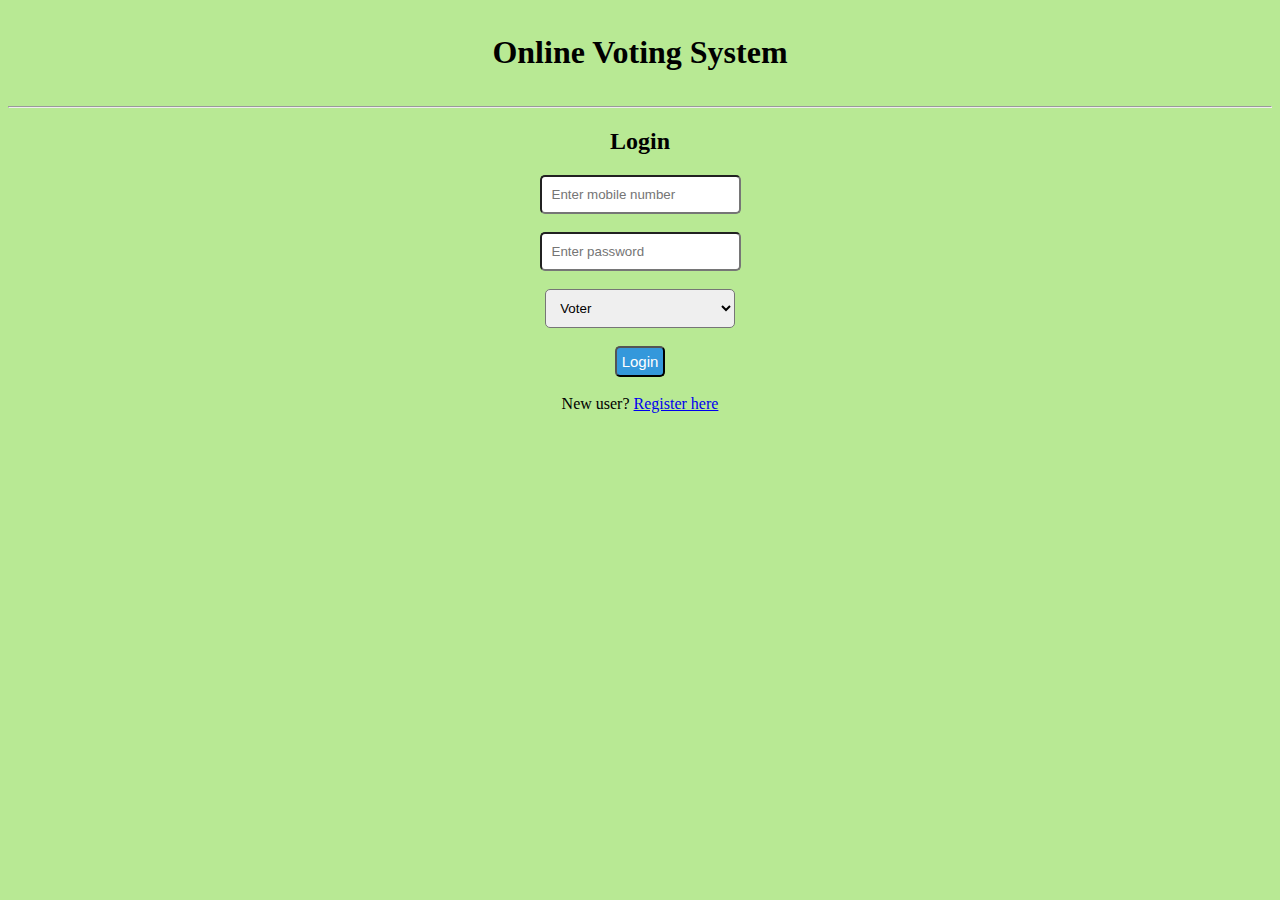
<file: index.html>
<html>
<head>
<title> Online Voting System </title>
<link rel="stylesheet" href="stylesheet.css">
</head>
<body>
<center>
<div id="headerSection">
    <h1> Online Voting System </h1>
   
</div>
<hr>

<div id="bodySection">

    <form action="api/login.php"method="post">
    <h2> Login </h2>
    <input type="number" name="mobile" placeholder="Enter mobile number"> <br><br>
    <input type="password" name="password" placeholder="Enter password"> <br><br>
    <select id="dropbox" name="role">
    <option value="1">Voter</option>
	<option value="2">Group</option>
    </select><br><br>
    <button id="loginbtn"type="submit">Login</button><br><br>
	New user? <a href="register.html">Register here</a>
</form>	
</div>
</center>
</body> 
</html>
</file>
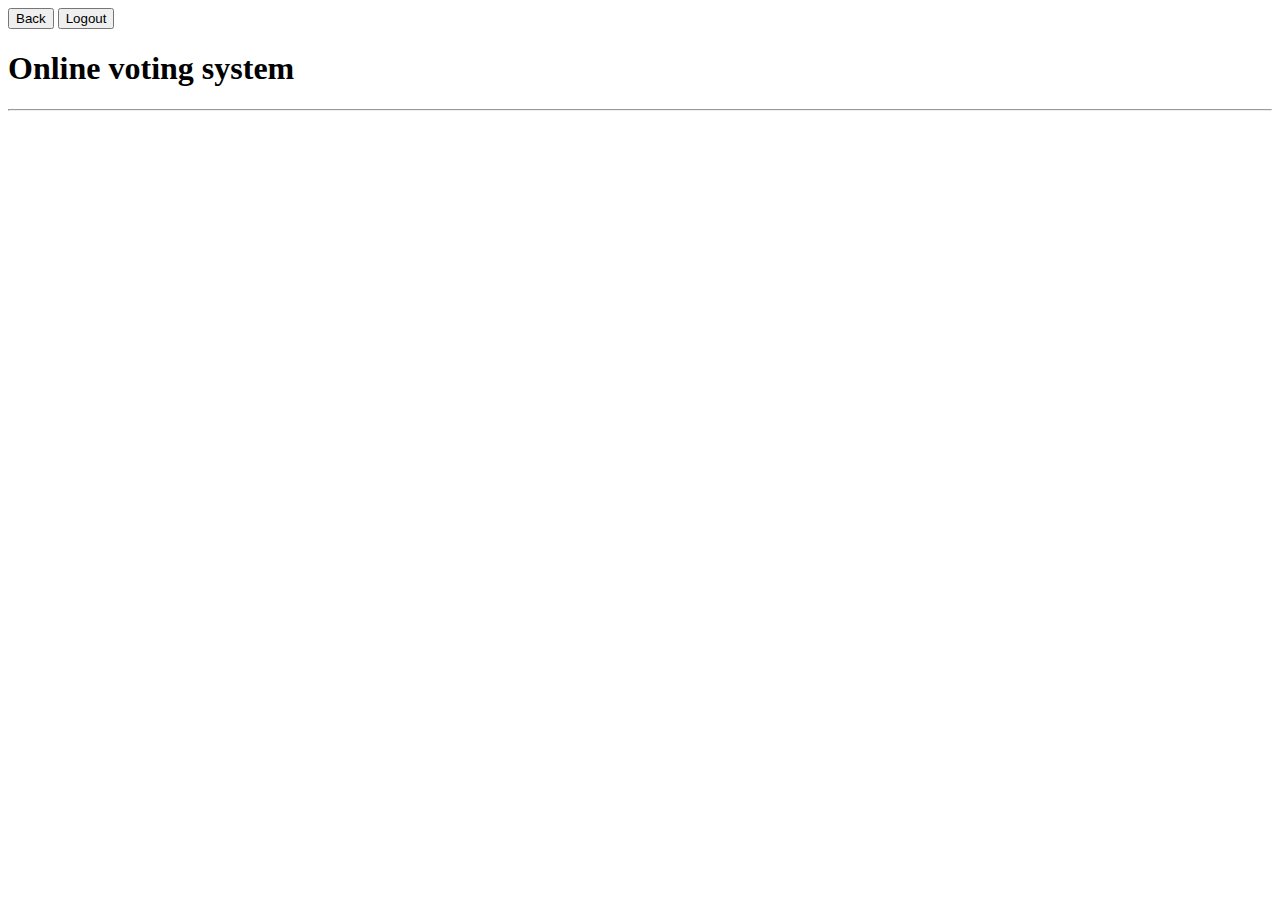
<file: dashboard.html>
<html>
<head>
<title>Online voting system </title>
</head>
<body>
   <button>Back</button>
   <button>Logout</button> 
   <h1> Online voting system</h1>
   <hr>
   <div id="prifile"></div>
   <div id="Group"></div>
</body>
</html>
</file>
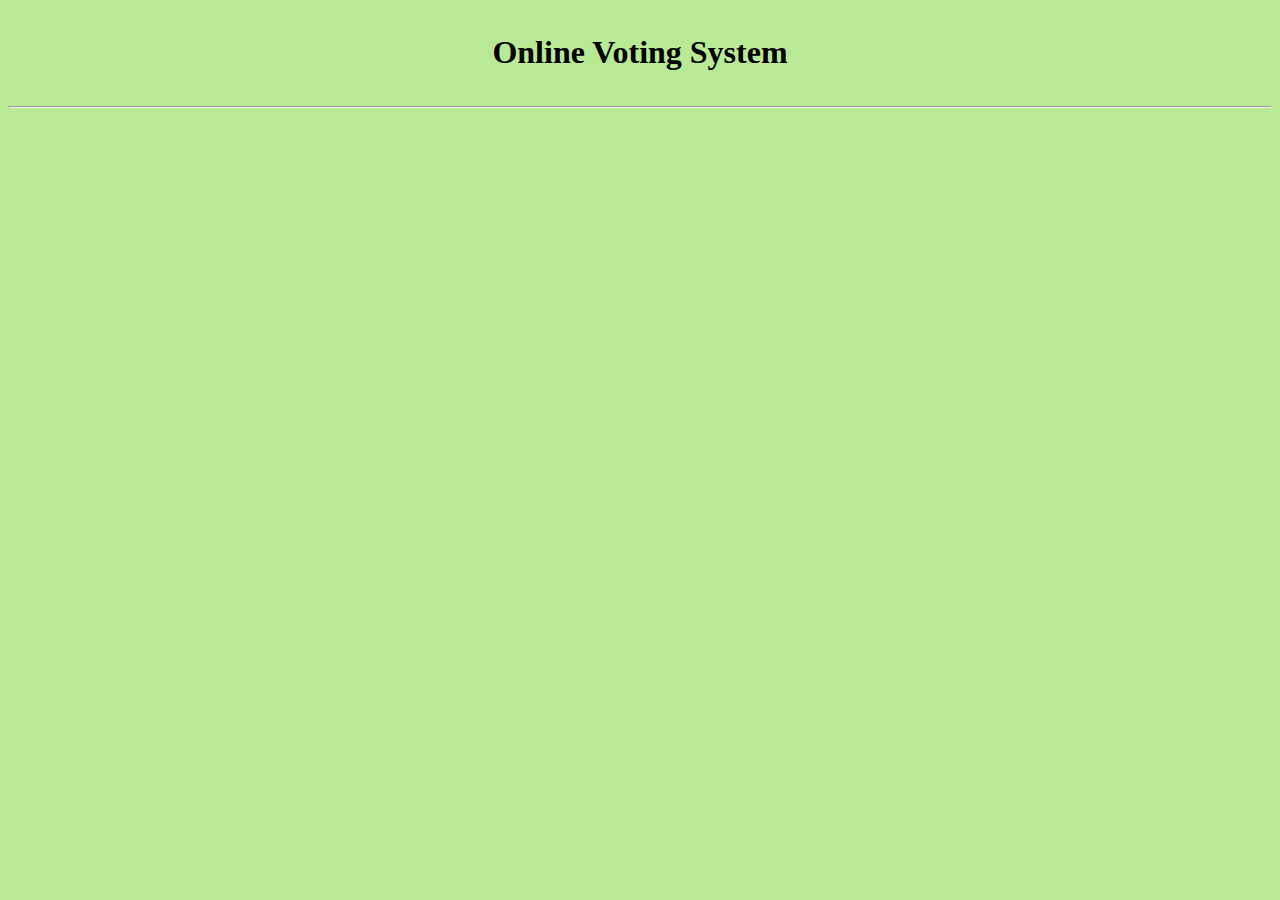
<file: register.html>
<html>
<head>
    <title>Online voing system - Registration</title>
	<link rel="stylesheet" href="stylesheet.css">
</head>
<body>

<style>
    #address{
	     width: 30%;
	}
	#imagepart{
	border: 2px solid black;
	border redius:10px;
	padding:10px;
	width: 30%;
	
	
	}
	#role{
	border: 2px solid black;
	border redius:10px;
	padding:10px;
	width: 30%;
	
	
	}
	#role select{
	border redius:10px;
	padding:10px;
	  
	
	}
</style>
<center>
    <div id="headerSection">
         <h1>Online Voting System</h1>
	</div>	 
 <hr>
<div id='bodySection">
   <h3> Registration </h3>
  <form action="../register.php" method= "POST" enctype="multipart/form-data">
  <input type="text" name="name"placeholder="Enter name">
  <input type="number" name="mobile "placeholder="Enter mobile number"><br><br>
  <input type="password" name="password"placeholder="Enter password">
  <input type="password" name="cpassword"placeholder="Enter confirm password"><br><br>
  <input id="address"type="text" name="address"placeholder="Address"><br><br>
  
  <div id="imagepart">
   Upload image:<input type="file" name="photo"><br>
  </div>
  <br><br>
  <div id="role">
  Select your role: <select name="role" >
   <option value="1"> Voter</option>
   <option value="2"> Group</option>
</select>
</div>
   
 <br>
<button
    style="padding:5px;
	       font-size:15px;
	       background-color:#3498db;
	       color:white;
	       border-radius:5px;">
Register</button><br><br>
Already user? <a href="index.html">Login here</a>
 </form>
</div>
 
</body>
</html>
</file>
<file: stylesheet.css>
body{
	background-color:#b8e994;
}


#headerSection{
	padding:5px;
	
}
#headerSection h1{
	font-family : Cursive;
	
}
input{
	padding: 10px;
	border-radius: 5px;
}
#dropbox{
	padding: 10px;
	border-radius: 5px;
	width:15%;
	
	
	
}
#loginbtn{
	padding:5px;
	font-size:15px;
	background-color:#3498db;
	color:white;
	border-radius:5px;
}
</file>
